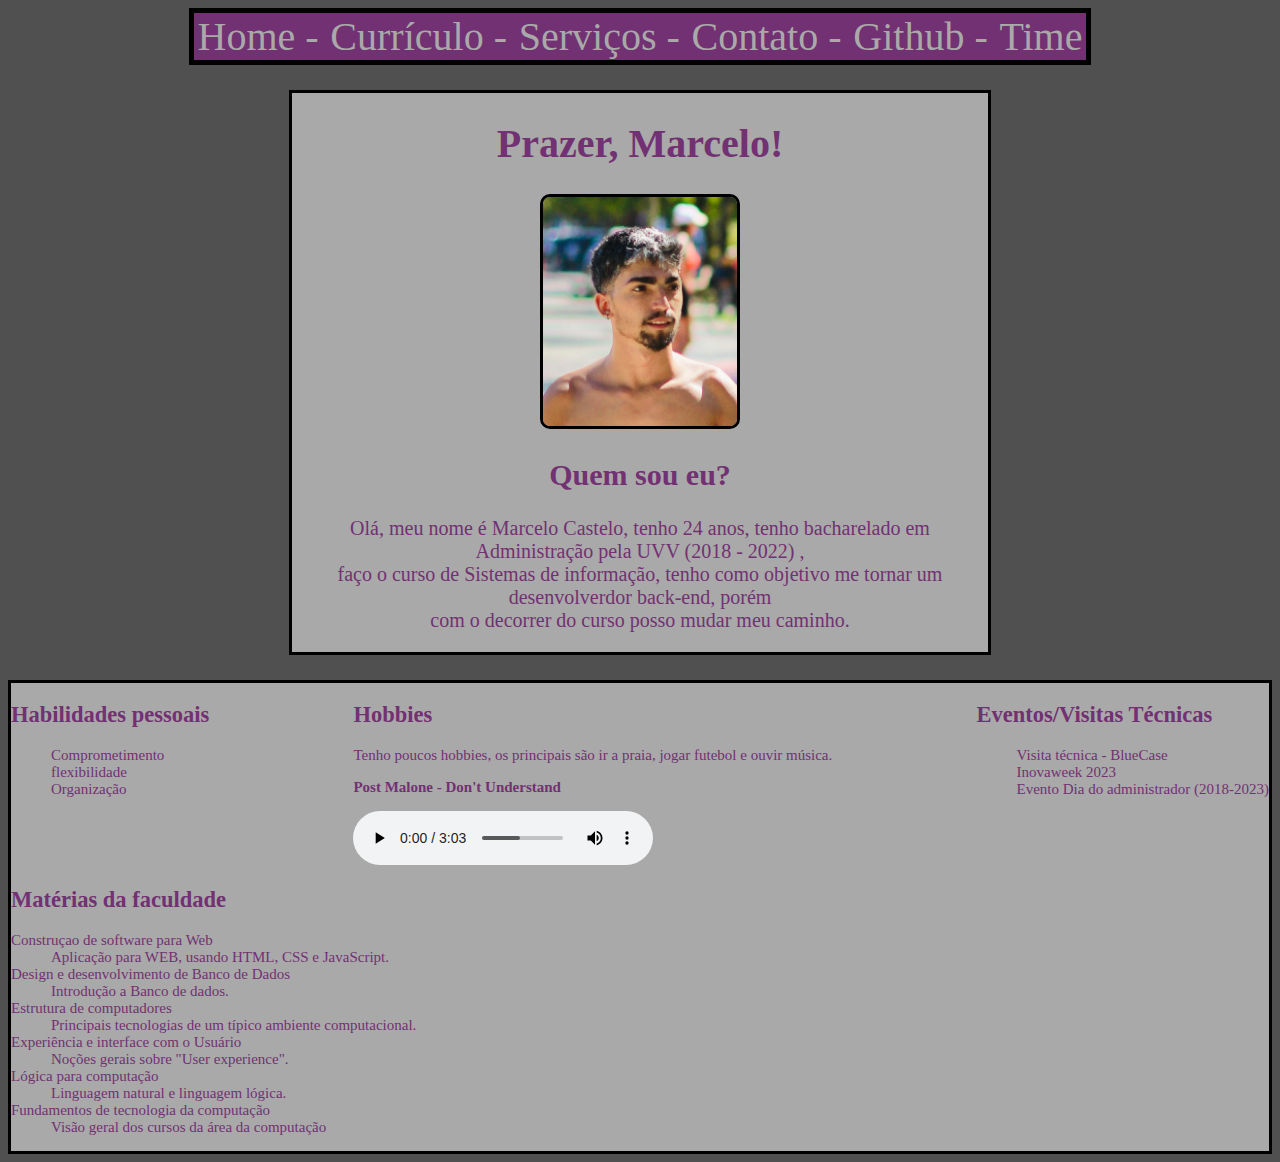
<file: Landing page/index.html>
<!DOCTYPE html>
<html lang="pt-br">
<head>
  <meta charset="UTF-8">
  <meta name="viewport" content="width=device-width, initial-scale=1.0">
  <link rel="shortcut icon" href="../Landing page/arquivos/favicon-16x16.png" type="image/x-icon">
  <title>Marcelo Castelo</title>
  <link rel="stylesheet" href="style.css">

</head>
<body>

  <section id="header">
    <div class="topnav">
      <a class="active" href="index.html">Home -</a>
      <a href="curriculo.html">Currículo -</a>
      <a href="servicos.html">Serviços -</a>
      <a href="contato.html">Contato -</a>
      <a href="https://github.com/marceloCs2" target="_blank">Github -</a>
      <a href="flamengo.html">Time</a>
    </div>
  </section>  

  <section id="secao">
    <div class="home">
      <h1 class="nome" style="color: #723172;">Prazer, Marcelo!</h1>
      <img src="../Landing page/arquivos/eu2.jpg" alt="eu" class="imagem">
      <h2 class="eu">Quem sou eu?</h2>
      <p class="paragrafo">Olá, meu nome é Marcelo Castelo, tenho 24 anos, tenho bacharelado em Administração pela UVV (2018 - 2022) , <br>faço o curso de Sistemas de informação, tenho como objetivo me tornar um desenvolverdor back-end, porém <br> com o decorrer do curso posso mudar meu caminho.</p>
    </div>
  </section>

  <section id="classe">
    <div class="habilidades">
      <h2>Habilidades pessoais</h2>
        <ul type="square" style="list-style: none;">
          <li>Comprometimento</li>
          <li>flexibilidade</li>
          <li>Organização</li>
        </ul>
    </div>
    <div class="hobby">
      <h2>Hobbies</h2>
        <p class="paragrafo2">Tenho poucos hobbies, os principais são ir a praia, jogar futebol e ouvir música.</p>
        <p><STrong> Post Malone - Don't Understand</STrong></p>
        <audio src="../Landing page/arquivos/Post Malone - Don't Understand (Official Lyric Video)_uTvOW74JUjE.mp3" controls class="audio"></audio>
    </div>
    <div class="eventos">
      <h2 style="color:#723172;">Eventos/Visitas Técnicas</h2>
      <ol type="square" style="list-style: none;">
        <li>Visita técnica - BlueCase</li>
        <li>Inovaweek 2023</li>
        <li>Evento Dia do administrador (2018-2023)</li>
      </ol>
    </div>  
    <div class="materia">
      <h2>Matérias da faculdade</h2>
      <dl>
        <dt>Construçao de software para Web</dt>
        <dd>Aplicação para WEB, usando HTML, CSS e JavaScript.</dd>
        <dt>Design e desenvolvimento de Banco de Dados</dt>
        <dd>Introdução a Banco de dados.</dd>
        <dt>Estrutura de computadores</dt>
        <dd>Principais tecnologias de um típico ambiente computacional.</dd>
        <dt>Experiência e interface com o Usuário</dt>
        <dd>Noções gerais sobre "User experience".</dd>
        <dt>Lógica para computação</dt>
        <dd>Linguagem natural e linguagem lógica.</dd>
        <dt>Fundamentos de tecnologia da computação</dt>
        <dd>Visão geral dos cursos da área da computação</dd>
      </dl>
    </div>
  </section>
</body>
</html>
</file>
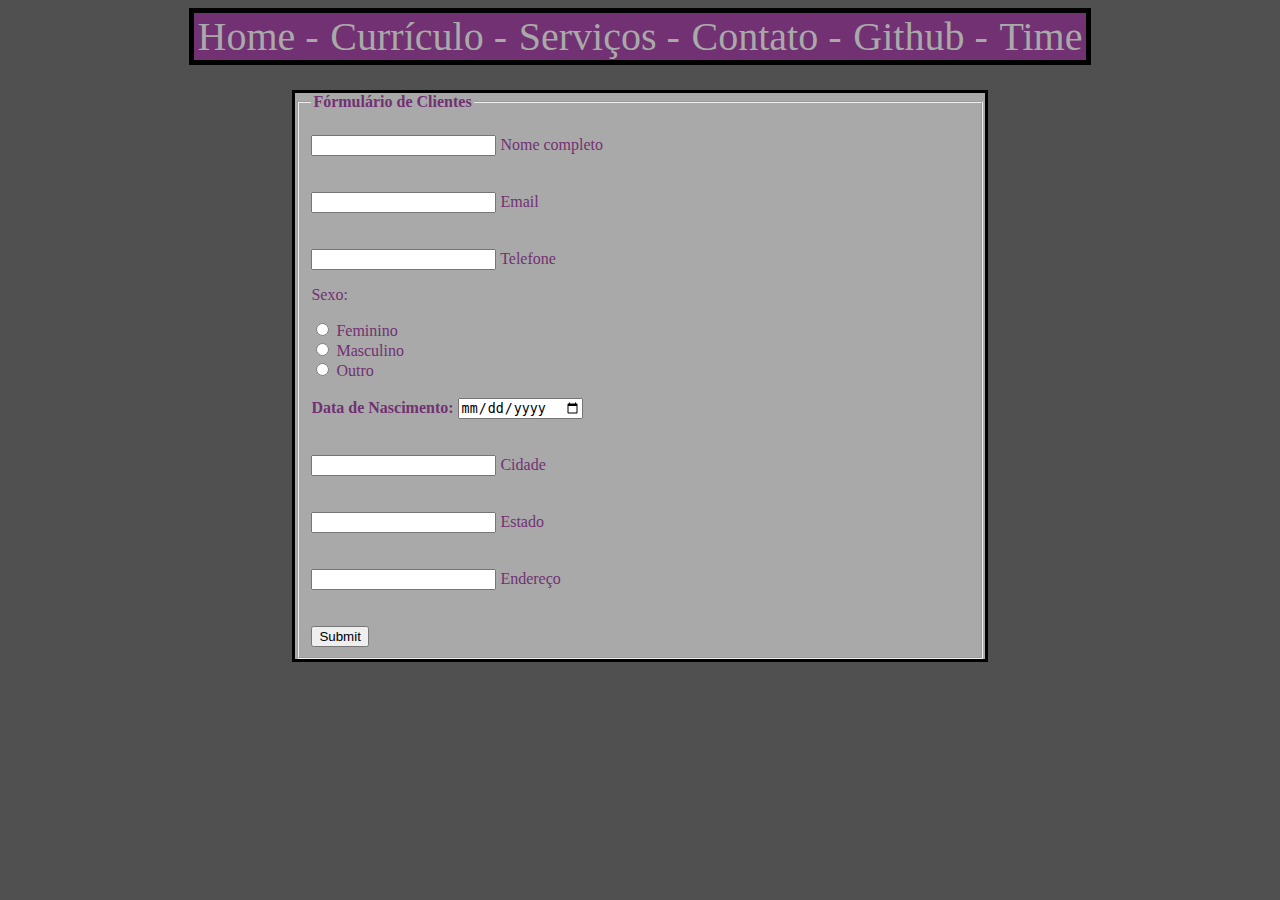
<file: Landing page/contato.html>
<!DOCTYPE html>
<html lang="pt-br">
<head>
  <meta charset="UTF-8">
  <meta name="viewport" content="width=device-width, initial-scale=1.0">
  <link rel="shortcut icon" href="../Landing page/arquivos/favicon-16x16.png" type="image/x-icon">
  <title>Marcelo Castelo</title>
  <link rel="stylesheet" href="style.css">

</head>
<body>
  <section id="header">
    <div class="topnav">
      <a class="active" href="index.html">Home -</a>
      <a href="curriculo.html">Currículo -</a>
      <a href="servicos.html">Serviços -</a>
      <a href="contato.html">Contato -</a>
      <a href="https://github.com/marceloCs2" target="_blank">Github -</a>
      <a href="flamengo.html">Time</a>
    </div>
  </section>

  <div class="form">
        <form>
            <fieldset>
                <legend><b>Fórmulário de Clientes</b></legend>
                <br>
                <div class="inputBox">
                    <input type="text" name="nome" id="nome" class="inputUser" required>
                    <label for="nome" class="labelInput">Nome completo</label>
                </div>
                <br><br>
                <div class="inputBox">
                    <input type="text" name="email" id="email" class="inputUser" required>
                    <label for="email" class="labelInput">Email</label>
                </div>
                <br><br>
                <div class="inputBox">
                    <input type="tel" name="telefone" id="telefone" class="inputUser" required>
                    <label for="telefone" class="labelInput">Telefone</label>
                </div>
                <p>Sexo:</p>
                <input type="radio" id="feminino" name="genero" value="feminino" required>
                <label for="feminino">Feminino</label>
                <br>
                <input type="radio" id="masculino" name="genero" value="masculino" required>
                <label for="masculino">Masculino</label>
                <br>
                <input type="radio" id="outro" name="genero" value="outro" required>
                <label for="outro">Outro</label>
                <br><br>
                <label for="data_nascimento"><b>Data de Nascimento:</b></label>
                <input type="date" name="data_nascimento" id="data_nascimento" required>
                <br><br><br>
                <div class="inputBox">
                    <input type="text" name="cidade" id="cidade" class="inputUser" required>
                    <label for="cidade" class="labelInput">Cidade</label>
                </div>
                <br><br>
                <div class="inputBox">
                    <input type="text" name="estado" id="estado" class="inputUser" required>
                    <label for="estado" class="labelInput">Estado</label>
                </div>
                <br><br>
                <div class="inputBox">
                    <input type="text" name="endereco" id="endereco" class="inputUser" required>
                    <label for="endereco" class="labelInput">Endereço</label>
                </div>
                <br><br>
                <input type="submit" name="submit" id="submit">
            </fieldset>
        </form>
    </div>
</body>
</html>
</file>
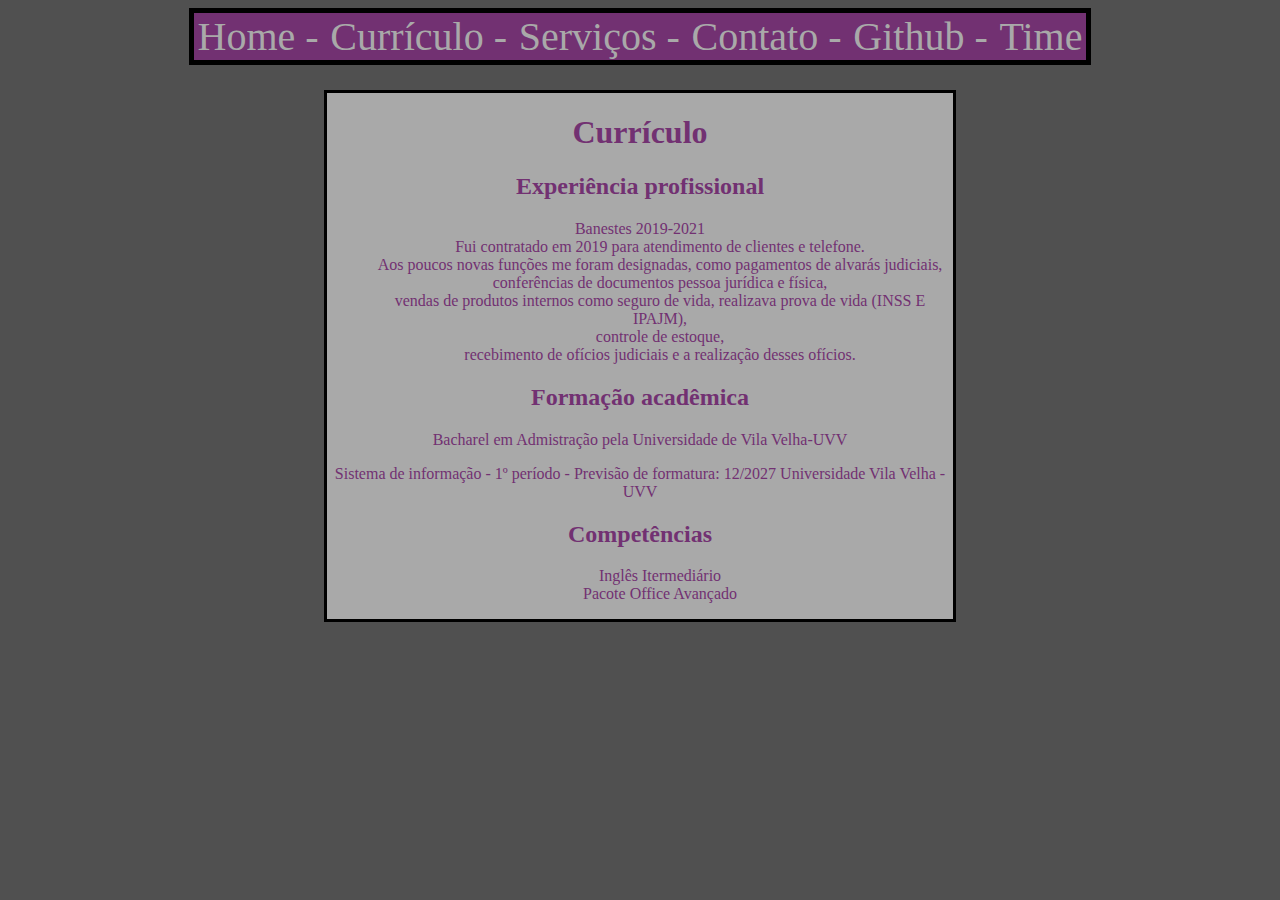
<file: Landing page/curriculo.html>
<!DOCTYPE html>
<html lang="pt-br">
<head>
  <meta charset="UTF-8">
  <meta name="viewport" content="width=device-width, initial-scale=1.0">
  <link rel="shortcut icon" href="../Landing page/arquivos/favicon-16x16.png" type="image/x-icon">
  <title>Marcelo Castelo</title>
  <link rel="stylesheet" href="style.css">

</head>
<body>
  <section id="header">
    <div class="topnav">
      <a class="active" href="index.html">Home -</a>
      <a href="curriculo.html">Currículo -</a>
      <a href="servicos.html">Serviços -</a>
      <a href="contato.html">Contato -</a>
      <a href="https://github.com/marceloCs2" target="_blank">Github -</a>
      <a href="flamengo.html">Time</a>
    </div>
  </section>

  <div class="curriculo">
    <h1>Currículo</h1>
    <h2>Experiência profissional</h2>
    <dl>
      <dt>Banestes 2019-2021</dt>
      <dd>Fui contratado em 2019 para atendimento de clientes e telefone. <br> Aos poucos novas funções me foram designadas, como pagamentos de alvarás judiciais,<br> conferências de documentos pessoa jurídica e física,<br> vendas de produtos internos como seguro de vida, realizava prova de vida (INSS E IPAJM),<br> controle de estoque,<br> recebimento de ofícios judiciais e a realização desses ofícios.</dd>
    </dl>
    <h2>Formação acadêmica</h2>
    <p>Bacharel em Admistração pela Universidade de Vila Velha-UVV</p>
    <p>Sistema de informação - 1º período - Previsão de formatura: 12/2027 Universidade Vila Velha - UVV</p>
    <h2>Competências</h2>
    <ul style="list-style: none;">
      <li>Inglês Itermediário</li>
      <li>Pacote Office Avançado</li>
    </ul>
  </div>
</body>
</html>
</file>
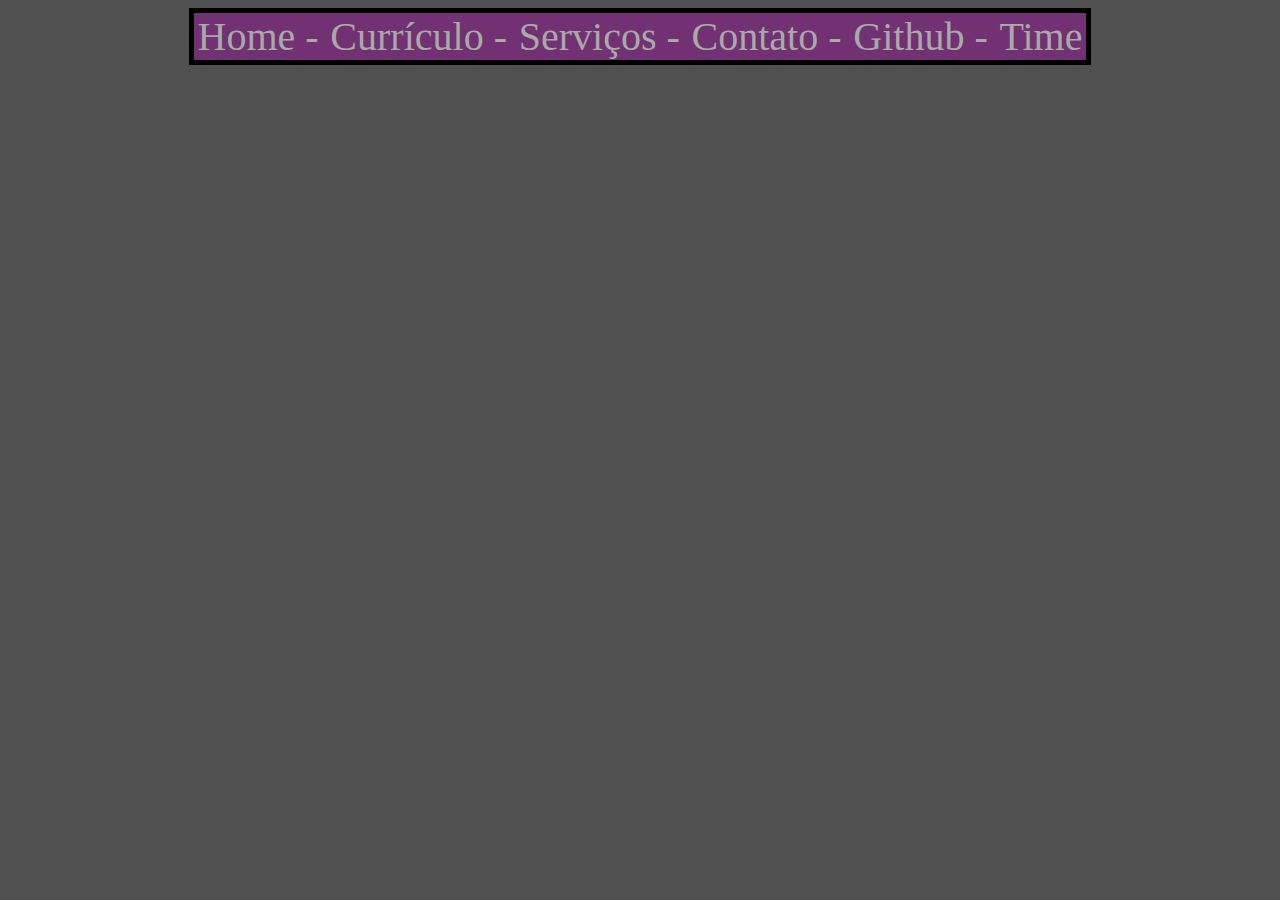
<file: Landing page/flamengo.html>
<!DOCTYPE html>
<html lang="pt-br">
<head>
  <meta charset="UTF-8">
  <meta name="viewport" content="width=device-width, initial-scale=1.0">
  <link rel="shortcut icon" href="../Landing page/arquivos/favicon-16x16.png" type="image/x-icon">
  <title>Marcelo Castelo</title>
  <link rel="stylesheet" href="style.css">

</head>
<body>
  <section id="header">
    <div class="topnav">
      <a class="active" href="index.html">Home -</a>
      <a href="curriculo.html">Currículo -</a>
      <a href="servicos.html">Serviços -</a>
      <a href="contato.html">Contato -</a>
      <a href="https://github.com/marceloCs2" target="_blank">Github -</a>
      <a href="contato.html">Time</a>
    </div>
  </section>

  <section class="time">
    <div class="fla">
      <iframe width="560" height="315" src="https://www.youtube.com/embed/_D3focCu2gI?si=h9TqLTKypLDTOJQp" title="YouTube video player" frameborder="0" allow="accelerometer; autoplay; clipboard-write; encrypted-media; gyroscope; picture-in-picture; web-share" allowfullscreen></iframe>
    </div>
  </section>
</body>
</html>
</file>
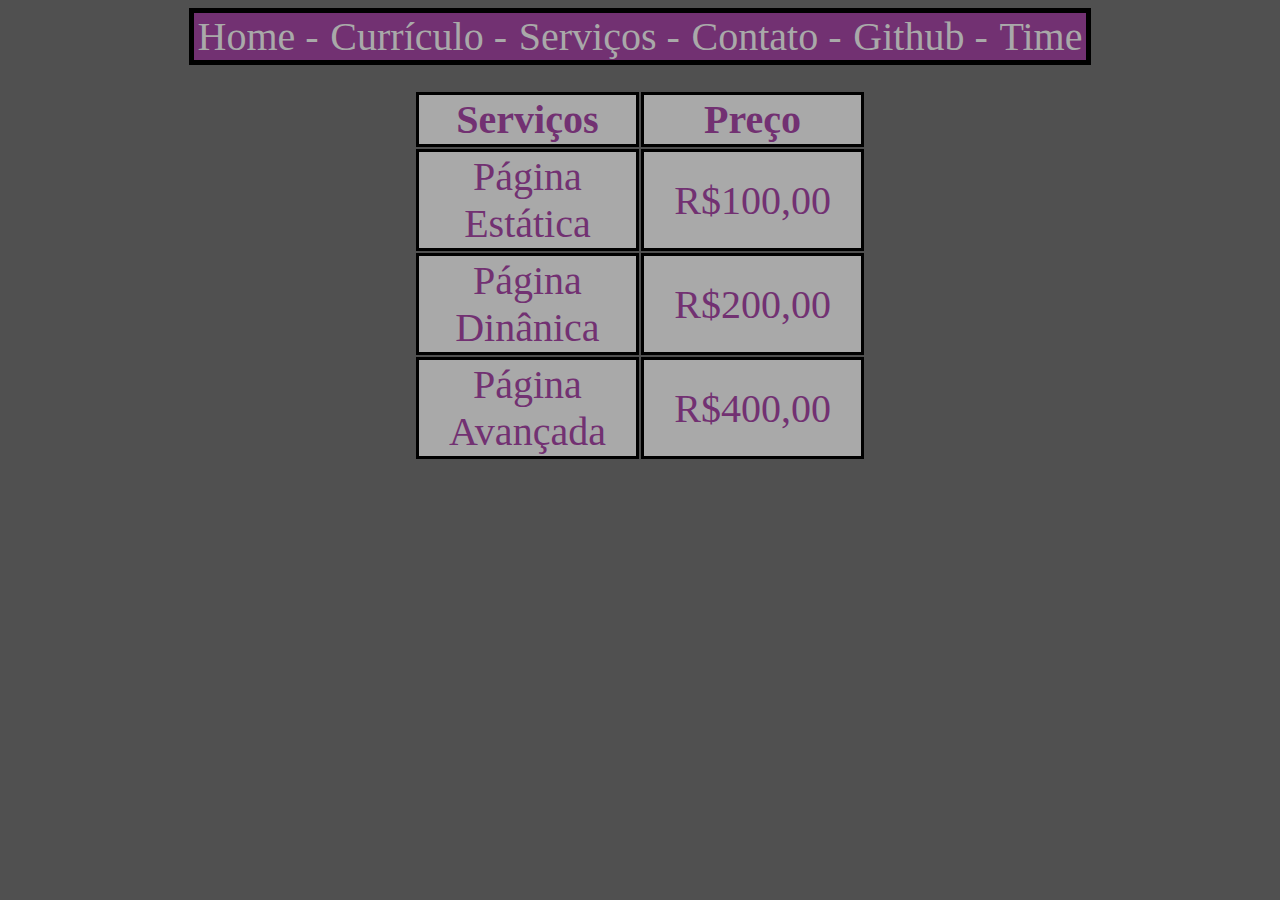
<file: Landing page/servicos.html>
<!DOCTYPE html>
<html lang="pt-br">
<head>
  <meta charset="UTF-8">
  <meta name="viewport" content="width=device-width, initial-scale=1.0">
  <link rel="shortcut icon" href="../Landing page/arquivos/favicon-16x16.png" type="image/x-icon">
  <title>Marcelo Castelo</title>
  <link rel="stylesheet" href="style.css">

</head>
<body>
  <section id="header">
    <div class="topnav">
      <a class="active" href="index.html">Home -</a>
      <a href="curriculo.html">Currículo -</a>
      <a href="servicos.html">Serviços -</a>
      <a href="contato.html">Contato -</a>
      <a href="https://github.com/marceloCs2" target="_blank">Github -</a>
      <a href="flamengo.html">Time</a>
    </div>
  </section>
  <table class="tabela">
    <tr>
      <th>Serviços</th>
      <th>Preço</th>
    </tr>
    <tr>
      <td>Página Estática</td>
      <td>R$100,00</td>
    </tr>
    <tr>
      <td>Página Dinânica</td>
      <td>R$200,00</td>
    </tr>
    <tr>
      <td>Página Avançada</td>
      <td>R$400,00</td>
    </tr>
  </table>
</body>
</html>
</file>
<file: Landing page/style.css>
@charset "UTF-8";
*{     
  margin: 10;     
  padding: 10;     
  box-sizing: border-box;     
  text-decoration: none;
}
body{
  background-color:#505050 ;    
  color: #723172;
}

.topnav {
  background-color:#723172; 
  overflow: hidden;
  border: black;
  border-style: solid;
  border-width: 5px;
}

  
.topnav a {
  color: darkgray;
  text-align: center;
  padding: 4px;
  text-decoration: none;
  font-size: 40px;
}

.topnav a:hover {
  background-color: #723172;      
  font-size: 40px;
}

.topnav a.active {
  color: darkgray;
  font-size: 40px;
}

.home{
  text-align: center;
  font-size: 20px;
  border-color: black;

}

#classe{
  display: flex;
 flex-wrap: wrap;
 justify-content: space-between;
 border: black;
 border-style: solid;
 background-color: darkgray;
 font-size: 15px;
 width: 100%;
 max-width: 100%;
 min-width: 0;
 max-height: max-content;
 min-height: fit-content;
}

.imagem{
 border-style: solid;
 border-radius: 10px;
 border-color: black;
 height: 100%;
 width: 200px;
 max-width: 200px;
 min-width: 100px;
}


h2{
  color: #723172;
}

#header{
  display: flex;
  flex-wrap: wrap;
  justify-content: space-evenly;
  font-size: 15px;
}

#secao{
  box-sizing: content-box;
  font-size: 20px;
  border: black;
  border-style: solid;
  background-color: darkgray;
  width: 55%;
  max-width: 55%;
  min-width: 0;
  height: 100%;
  max-height: 55%;
  min-height: 0;
  margin: 25px auto 25px auto;
  }


.curriculo{
  background-color: darkgray;
  justify-content: space-evenly;
  text-align: center;
  border: black;
  border-style: solid;
  width: 50%;
  max-width: 50%;
  min-width: 0;
  margin: 25px auto;
  
}

table {
  display: flex;
  justify-content: center;
  justify-content: space-evenly;
  text-align: center;
  margin-top: 20px;
  font-size: 40px;
  width: 50%;
  max-width: 50%;
  min-width: 0;
  margin: 25px auto;
}
td,th{
  background-color: darkgrey;
  border: black;
  border-style: solid;
  width: 50%;
  max-width: 50%;
  min-width: 0;
  margin: 25px auto;
}

.fla{
  display: flex;
  flex-direction: row;
  justify-content: center;
  margin-top: 20px;
}

.form{
  background-color: darkgrey;
  border-style: solid;
  border-color: black;
  width: 55%;
  max-width: 55%;
  margin: 25px auto;
}
</file>
